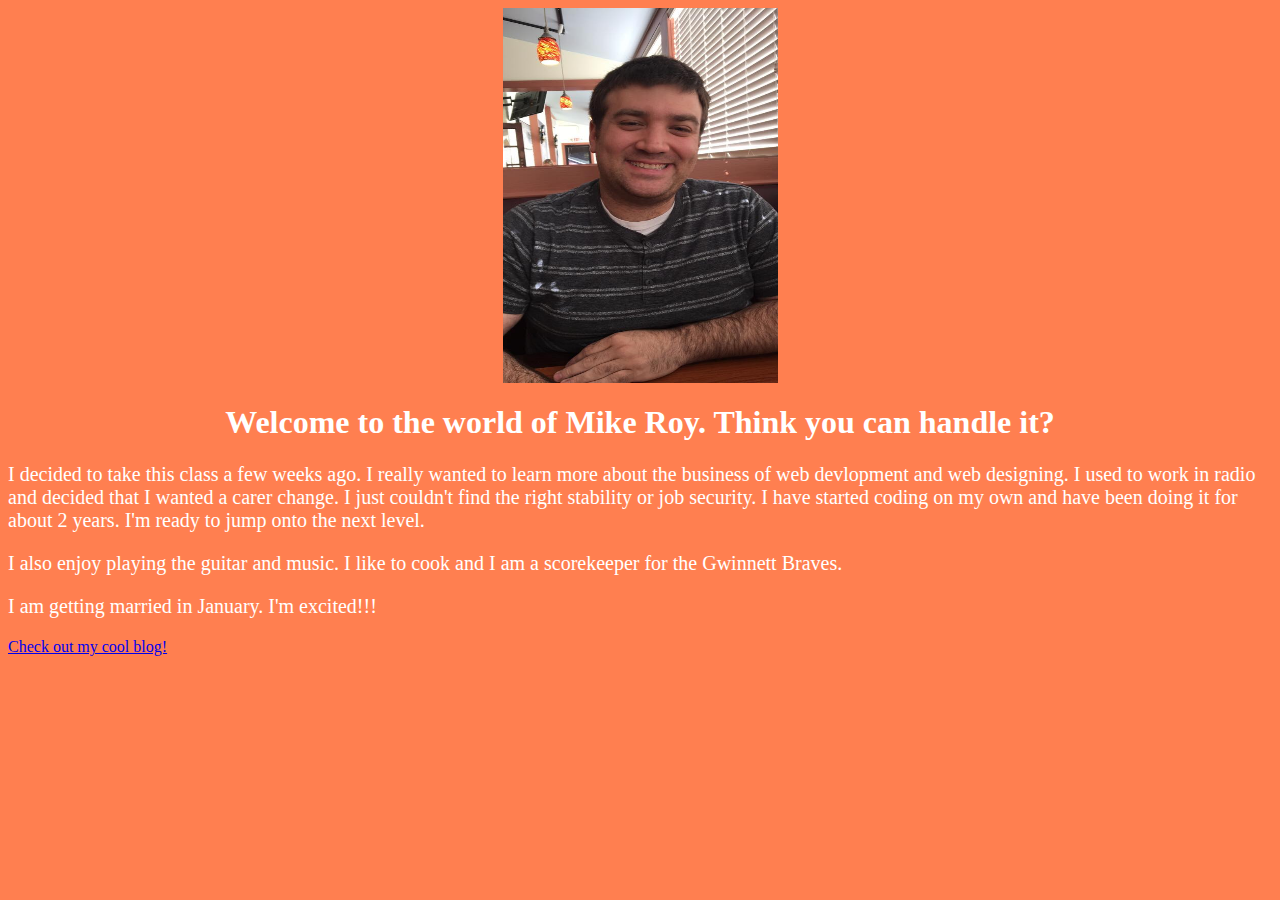
<file: about_me.html>
<html>
<head>
	<title>Mike Roy's Web Page</title>
	<link rel="stylesheet" type="text/css" href="about.css">
</head>
<body>

<center><img src="mike_roy.jpg" height="375" width="275"></center>
<h1>Welcome to the world of Mike Roy. Think you can handle it?</h1>

<p>I decided to take this class a few weeks ago. I really wanted to learn more about the business of web devlopment and web designing. I used to work in radio and decided that I wanted a carer change. I just couldn't find the right stability or job security. I have started coding on my own and have been doing it for about 2 years. I'm ready to jump onto the next level. </p>

	<p>I also enjoy playing the guitar and music. I like to cook and I am a scorekeeper for the Gwinnett Braves.</p>

	<p>I am getting married in January. I'm excited!!!</p>

	<a href="index.html">Check out my cool blog!</a>
</body>
</html>
</file>
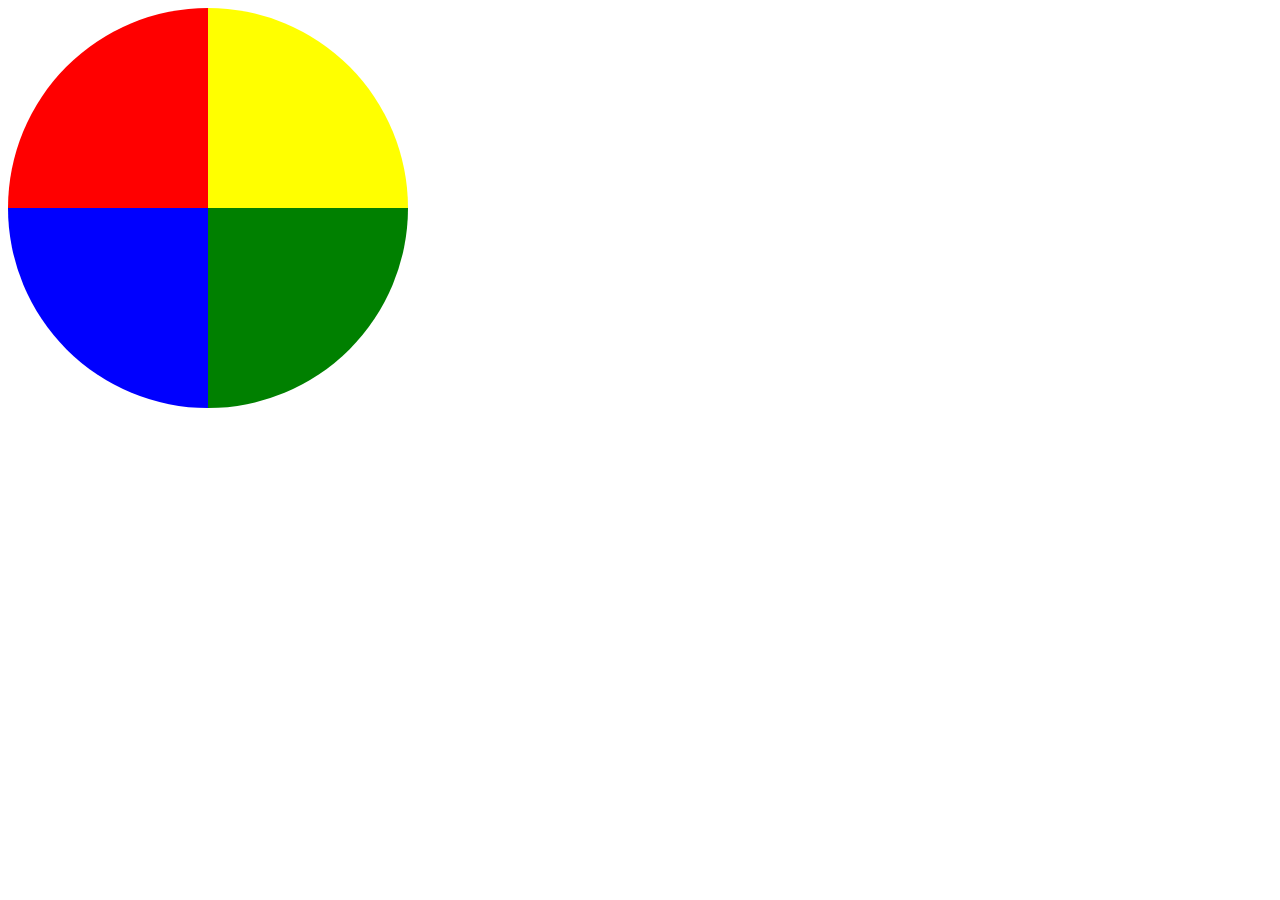
<file: homework.html>
<html>
<head>
	<title>Homework assignment</title>
	<link rel="stylesheet" type="text/css" href="assets/stylesheets/homework.css">
	
</head>
<body>

	
	<div id="container">
	<div id="top-left"></div>
	<div id="top-right"></div>
	<div id="bottom-left"></div>
	<div id="bottom-right"></div>

	
	
</div>
	
</body>
</html>
</file>
<file: about.css>
body {
	background-color:#FF7F50; 
	color: white;
}
h1 {
	text-align: center;

}

p {
	font-size: 20px;
	

}
</file>
<file: assets/stylesheets/homework.css>
#container{
	width:400px;
	height:400px;
	

	
	
}

#top-left{
	width:200px;
	height:200px;
	border-top-left-radius:200px;
	background-color:red;
	float:left;
	
	
}

#top-right{
	width:200px;
	height:200px;
	border-top-right-radius:200px;
	background:yellow;
	float:right;
	
	
}

#bottom-left{
	width:200px;
	height:200px;
	border-bottom-left-radius:200px;
	background:blue;
	float:left;

}

#bottom-right{
	width:200px;
	height:200px;
	border-bottom-right-radius:200px;
	background-color:green;
	float:right;
	
}
</file>
